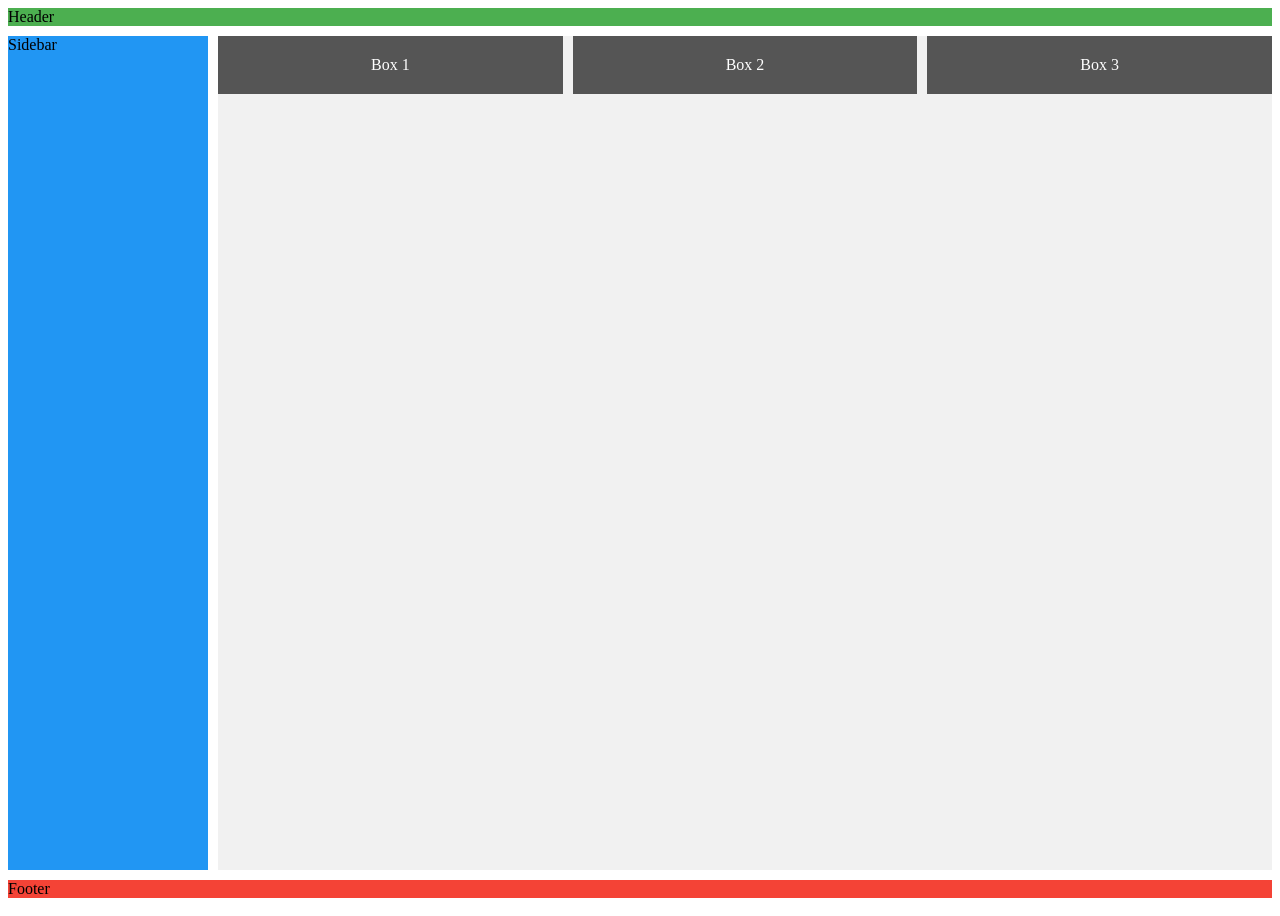
<file: new.html>
<!DOCTYPE html>
<html lang="en">
<head>
    <meta charset="UTF-8">
    <meta name="viewport" content="width=device-width, initial-scale=1.0">
    <title>Document</title>
    <link rel="stylesheet" href="stylesnew.css">
</head>
<body>
    <div class="container">
        <div class="header">Header</div>
	<div></div>
        <div class="sidebar">Sidebar</div>
        <div class="content">
          <div class="flex-container">
            <div class="box">Box 1</div>
            <div class="box">Box 2</div>
            <div class="box">Box 3</div>
          </div>
        </div>
        <div class="footer">Footer</div>
      </div>
</body>
</file>
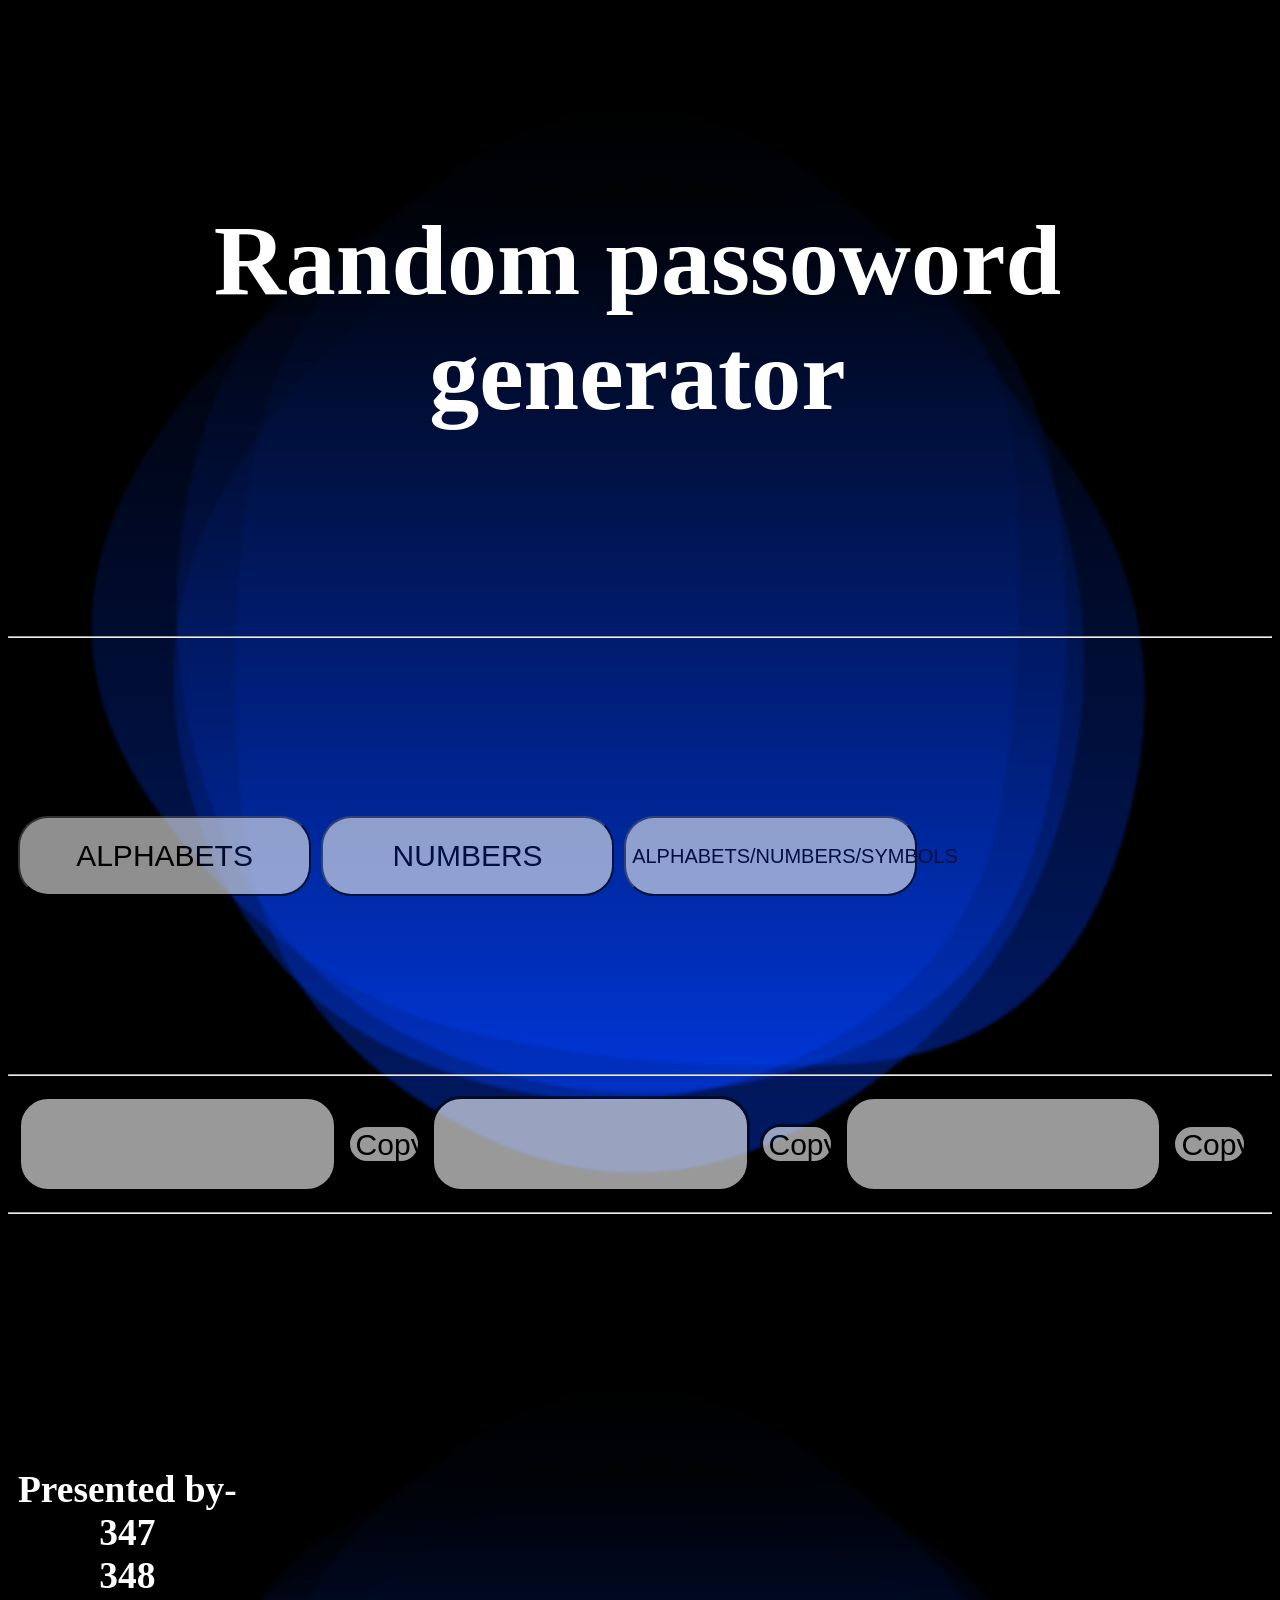
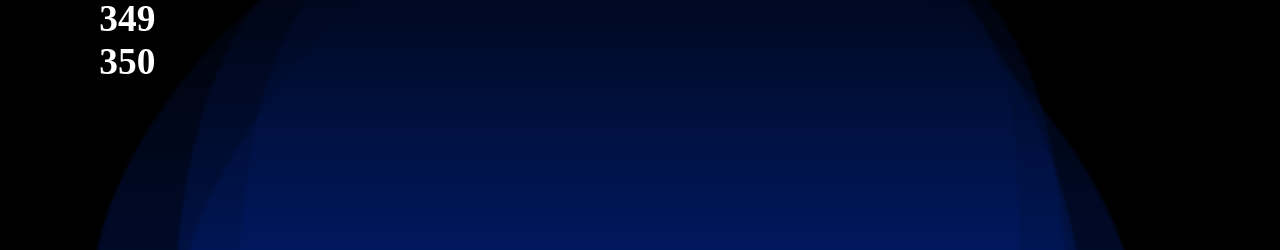
<file: password generator/project.html>
<!DOCTYPE html>
<html lang="en">
    <head>
        <title>First Document</title>
        <link rel="stylesheet" href="cssfileforproject.css">
        <script src="java.js">

        </script>
    </head>
    <body style="background-color: black;">
    
        <div class="one">

        <h1>Random passoword generator</h1>



        </div>

        <hr>


        <div class="two">
            <button style="width:23.66%;height: 20%;border-radius:30px;font-size: 30px;margin-right: 10px;" onclick="generate()">ALPHABETS</button>

           
            <button style="width:23.66%;height: 20%;border-radius:30px;font-size: 30px;margin-right: 10px;" onclick="generatenumbers()">NUMBERS</button>
            
            <button style="width:23.66%;height: 20%;border-radius:30px;font-size: 20px;margin-right: 10px;" onclick="generatealpha()">ALPHABETS/NUMBERS/SYMBOLS</button>
           
            
        </div>
        <hr>
  
        <div style="height:100px">
            <div class="divone"><p id="password"></p></div>
            <button type="button" onclick="copyEvent('password')" class="copybutton">Copy</button>
            <div class="divone"><p id="numbers"></p></div>
            <button type="button" onclick="copyEvent('numbers')" class="copybutton">Copy</button>
            <div class="divone"><p id="numbersandalpha"></p></div>
            <button type="button" onclick="copyEvent('numbersandalpha')" class="copybutton">Copy</button>

        </div>
        <hr>
   

        <div class="three">
            <p></p>
            <h3><br><br>Presented by-<br>347<br>348<br>349<br>350<br></h3>

        </div>

     </body>
</html>
</file>
<file: stylesnew.css>
/* Grid layout */
.container {
    display: grid;
    grid-template-areas:
      'header header'
      'sidebar content'
      'footer footer';
    grid-template-columns: 200px 1fr;
    grid-template-rows: auto 1fr auto;
    gap: 10px;
    height: 100vh;
  }
  
  .header {
    grid-area: header;
    background-color: #4CAF50;
  }
  
  .sidebar {
    grid-area: sidebar;
    background-color: #2196F3;
  }
  
  .content {
    grid-area: content;
    background-color: #f1f1f1;
  }
  
  .footer {
    grid-area: footer;
    background-color: #f44336;
  }
  
  /* Flexbox layout inside the content area */
  .flex-container {
    display: flex;
    gap: 10px;
    flex-wrap: wrap;
  }
  
  .box {
    background-color: #555;
    color: white;
    padding: 20px;
    text-align: center;
    flex: 1;
  }
</file>
<file: password generator/cssfileforproject.css>
div
{
    text-align: center;

    color: white;
    padding: 10px;
    display: flex;
    align-items: center;
    height: 600px;
    width:98%;
}
.one
{
    font-size: 10px;
}
  
.two
{
    
    border-radius: 30px;
    height: 400px;
    opacity: 0.6;
}
.three
{

    border-radius: 30px;
    font-size: 200%;
}
h1{
    font-size: 100px;
}
.backvideo{
    position: absolute;
    z-index: -1;
    align-items: center;
    object-fit: fill;
    overflow: hidden;
    border-radius: 70px;
}
.divone
{
    width:23.66%;
    height: 70%;
    border-radius:30px;
    font-size: 50px;
    margin-right: 10px;
    border: solid;
    background-color: white;
    opacity: 0.6;
    color: black;

}
.jim
{
    height: 300px;
}
.p
{
    color: black
}
body{
    background-image:url(blobanimation.svg);

}
.copybutton
{
    width:6%;
    height: 40%;
    border-radius:30px;
    font-size: 30px;
    margin-right: 10px;
    border: solid;
    background-color: white;
    opacity: 0.6;
    color: black;


}

.three h3{
    text-align: center;
    align-items: center;
}
br{
    display: block;
}
</file>
